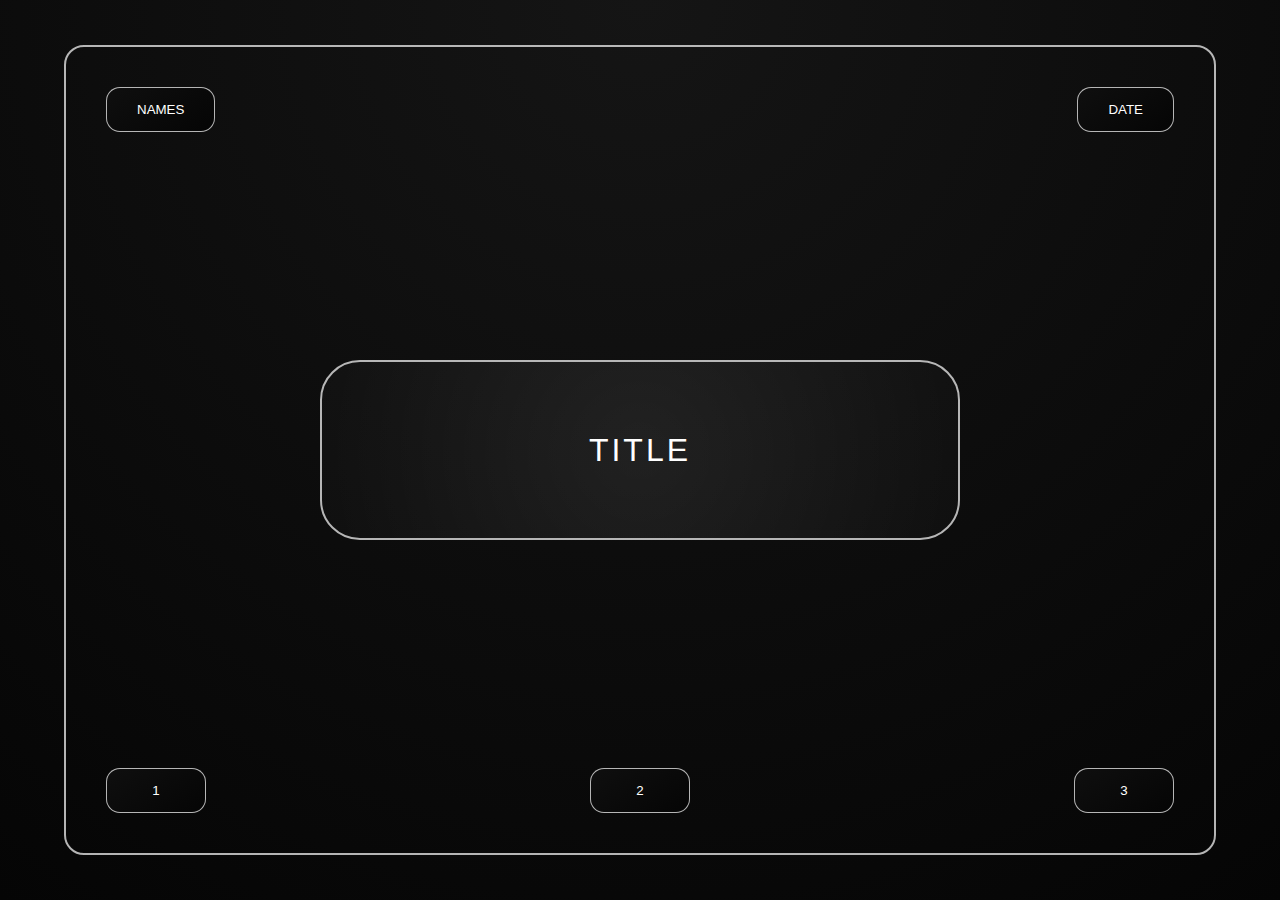
<file: index.html>
<!DOCTYPE html>
<html lang="es">
<head>
<meta charset="UTF-8">
<meta name="viewport" content="width=device-width, initial-scale=1.0">
<title>Diseño Interactivo</title>

<style>
:root {
    --bg: #0b0b0b;
    --card: #111;
    --border: rgba(255,255,255,0.7);
    --text: #ffffff;
    --glow: rgba(255,255,255,0.3);
}

* {
    box-sizing: border-box;
    font-family: 'Segoe UI', sans-serif;
}

body {
    margin: 0;
    background: radial-gradient(circle at top, #151515, #050505);
    height: 100vh;
    display: flex;
    align-items: center;
    justify-content: center;
    color: var(--text);
}

/* CONTENEDOR PRINCIPAL */
.container {
    width: 90%;
    max-width: 1200px;
    height: 90%;
    border: 2px solid var(--border);
    border-radius: 20px;
    padding: 40px;
    display: grid;
    grid-template-rows: auto 1fr auto;
    position: relative;
}

/* BOTONES GENERALES */
.btn {
    border: 1.5px solid var(--border);
    background: linear-gradient(145deg, #0f0f0f, #050505);
    color: white;
    padding: 14px 30px;
    border-radius: 14px;
    cursor: pointer;
    transition: 
        transform 0.25s ease,
        box-shadow 0.25s ease,
        background 0.25s ease;
    box-shadow: 0 0 0 rgba(255,255,255,0);
}

.btn:hover {
    transform: translateY(-4px);
    box-shadow: 0 0 20px var(--glow);
}

.btn:active {
    transform: scale(0.96);
}

/* HEADER */
.header {
    display: flex;
    justify-content: space-between;
}

/* TITULO CENTRAL */
.title-box {
    margin: auto;
    width: 60%;
    height: 180px;
    border: 2px solid var(--border);
    border-radius: 40px;
    display: flex;
    align-items: center;
    justify-content: center;
    font-size: 32px;
    letter-spacing: 3px;
    position: relative;
    overflow: hidden;
}

.title-box::before {
    content: "";
    position: absolute;
    width: 200%;
    height: 200%;
    background: radial-gradient(circle, rgba(255,255,255,0.08), transparent 60%);
    animation: glowMove 6s linear infinite;
}

@keyframes glowMove {
    0% { transform: translate(-50%, -50%); }
    50% { transform: translate(0%, 0%); }
    100% { transform: translate(-50%, -50%); }
}

.title-text {
    position: relative;
    z-index: 2;
}

/* FOOTER */
.footer {
    display: flex;
    justify-content: space-between;
    align-items: center;
}

.footer .btn {
    width: 100px;
    text-align: center;
}

/* EFECTO PARALLAX SUAVE */
.container:hover {
    transition: transform 0.4s ease;
}
</style>
</head>

<body>

<div class="container" id="container">
    <!-- HEADER -->
    <div class="header">
        <button class="btn">NAMES</button>
        <button class="btn">DATE</button>
    </div>

    <!-- TITULO -->
    <div class="title-box">
        <div class="title-text">TITLE</div>
    </div>

    <!-- FOOTER -->
    <div class="footer">
        <button class="btn">1</button>
        <button class="btn">2</button>
        <button class="btn">3</button>
    </div>
</div>

<script>
/* EFECTO MOVIMIENTO SUAVE AL MOVER EL RATÓN */
const container = document.getElementById("container");

container.addEventListener("mousemove", (e) => {
    const rect = container.getBoundingClientRect();
    const x = e.clientX - rect.left - rect.width / 2;
    const y = e.clientY - rect.top - rect.height / 2;

    container.style.transform = `
        perspective(1000px)
        rotateY(${x * 0.01}deg)
        rotateX(${-y * 0.01}deg)
    `;
});

container.addEventListener("mouseleave", () => {
    container.style.transform = `
        perspective(1000px)
        rotateY(0deg)
        rotateX(0deg)
    `;
});
</script>

</body>
</html>
</file>
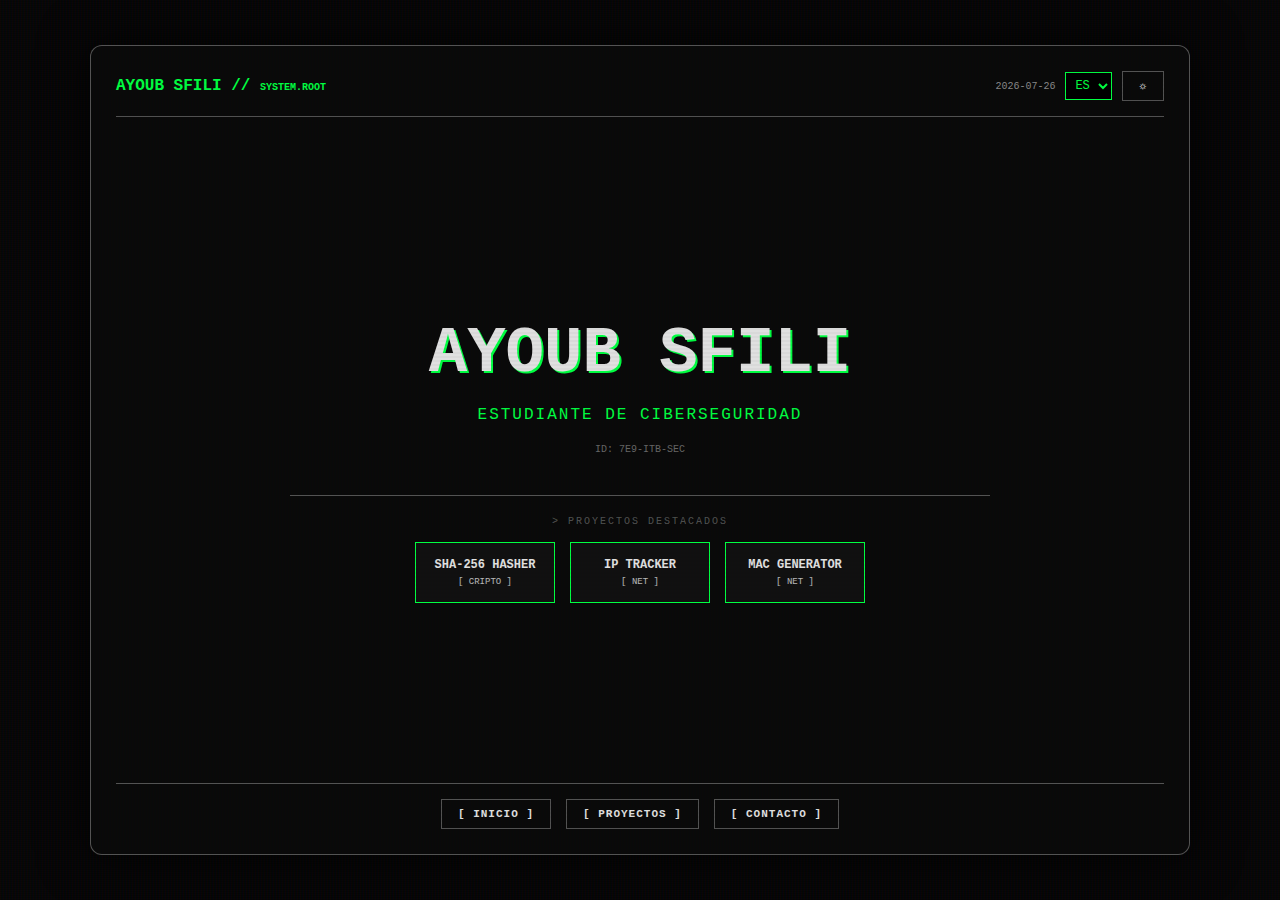
<file: CyberPortfolio/index.html>
<!DOCTYPE html>
<html lang="es">
<head>
    <meta charset="UTF-8">
    <meta name="viewport" content="width=device-width, initial-scale=1.0">
    <title>Ayoub Sfili - Cyber Portfolio</title>
    <link rel="stylesheet" href="css/style.css">
</head>
<body>

<div class="container">
    <div class="header">
        <div style="font-weight:bold; color:var(--accent)">AYOUB SFILI // <span style="font-size:10px">SYSTEM.ROOT</span></div>
        <div class="header-controls">
            <span id="date-display" style="font-size:10px; color:#888;"></span>
            <select class="lang-select" id="lang-select" onchange="changeLang()">
                <option value="es">ES</option>
                <option value="ca">CA</option>
                <option value="en">EN</option>
                <option value="fr">FR</option>
                <option value="de">DE</option>
            </select>
            <button class="btn" onclick="toggleTheme()" id="theme-btn">☼</button>
        </div>
    </div>

    <div class="main-content">
        <div id="home-view">
            <div class="title-box">
                <h1>AYOUB SFILI</h1>
                <p id="hero-sub" style="letter-spacing: 2px; color: var(--accent);"></p>
                <div style="margin-top:20px; font-size:10px; color:#666">ID: 7E9-ITB-SEC</div>
            </div>

            <div class="selected-section">
                <span class="section-label" id="sel-label">> SELECTED PROJECTS</span>
                <div class="mini-grid">
                    <div class="mini-card" onclick="launch(0)">
                        <div class="mini-card-title">SHA-256 HASHER</div>
                        <div class="mini-card-cat">[ CRIPTO ]</div>
                    </div>
                    <div class="mini-card" onclick="launch(2)">
                        <div class="mini-card-title">IP TRACKER</div>
                        <div class="mini-card-cat">[ NET ]</div>
                    </div>
                    <div class="mini-card" onclick="launch(6)">
                        <div class="mini-card-title">MAC GENERATOR</div>
                        <div class="mini-card-cat">[ NET ]</div>
                    </div>
                </div>
            </div>
        </div>

        <div id="projects-view">
            <div class="filter-bar">
                <input type="text" id="search-input" class="search-box" placeholder="" oninput="applyFilters()">
                <div class="filter-btns">
                    <button class="btn" id="f-all" onclick="setFilter('all')"></button>
                    <button class="btn" id="f-func" onclick="setFilter('func')"></button>
                    <button class="btn" id="f-cripto" onclick="setFilter('Cripto')"></button>
                    <button class="btn" id="f-net" onclick="setFilter('Net')"></button>
                    <button class="btn" id="f-conv" onclick="setFilter('Conv')"></button>
                </div>
            </div>
            <div id="grid-container" class="grid-container"></div>
        </div>

        <div id="contact-view">
            <h3 id="c-title" style="color:var(--accent); border-bottom: 1px solid var(--accent); padding-bottom:10px; margin-top:0;"></h3>

            <div class="contact-layout">
                <div class="tool-box" style="border:none; background:transparent; padding:0;">
                    <div style="margin-bottom: 15px;">
                        <p style="margin:5px 0">> <span id="l-name"></span> Ayoub Sfili</p>
                        <p style="margin:5px 0">> EMAIL: ayoub.sfili.7e9@itb.cat</p>
                    </div>

                    <div class="contact-form">
                        <label id="lbl-name" style="font-size:10px; color:#666">NOMBRE</label>
                        <input type="text" id="form-name" placeholder="">

                        <label id="lbl-email" style="font-size:10px; color:#666">EMAIL</label>
                        <input type="email" id="form-email" placeholder="user@domain.com">

                        <label id="lbl-phone" style="font-size:10px; color:#666">TELÉFONO</label>
                        <div class="phone-input-group">
                            <select id="form-prefix" class="phone-prefix">
                                <option value="+34">🇪🇸 +34</option>
                                <option value="+1">🇺🇸 +1</option>
                                <option value="+44">🇬🇧 +44</option>
                                <option value="+33">🇫🇷 +33</option>
                                <option value="+49">🇩🇪 +49</option>
                                <option value="+212">🇲🇦 +212</option>
                            </select>
                            <input type="tel" id="form-phone" placeholder="000 000 000" style="margin-bottom:10px;">
                        </div>

                        <label id="lbl-desc" style="font-size:10px; color:#666">MOTIVO / MENSAJE</label>
                        <textarea id="form-desc" rows="4" placeholder=""></textarea>

                        <button class="btn" id="c-btn-send" style="width:100%; border-color:var(--accent); color:var(--accent)" onclick="sendContact()"></button>
                    </div>
                </div>

                <div class="map-container">
                    <div style="margin-bottom:5px; font-size:11px; color:var(--accent)">
                        > TARGET: INSTITUT TECNOLÒGIC DE BARCELONA
                    </div>
                    <iframe class="map-frame"
                        src="https://maps.google.com/maps?q=Institut+Tecnol%C3%B2gic+de+Barcelona&t=&z=15&ie=UTF8&iwloc=&output=embed"
                        allowfullscreen loading="lazy" referrerpolicy="no-referrer-when-downgrade">
                    </iframe>
                </div>
            </div>

            <button class="btn" id="c-back" style="margin-top:10px" onclick="showHome()"></button>
        </div>

        <div id="app-view">
            <div id="app-header" style="margin-bottom:10px; font-weight:bold; color:var(--accent)"></div>
            <div class="tool-box" id="ui"></div>
            <button class="btn" id="app-close-btn" style="margin-top:10px" onclick="showProjects()"></button>
        </div>
    </div>

    <div class="footer">
        <button class="btn" onclick="showHome()" id="nav-h"></button>
        <button class="btn" onclick="showProjects()" id="nav-p"></button>
        <button class="btn" onclick="showContact()" id="nav-c"></button>
    </div>
</div>

<script src="js/script.js"></script>

</body>
</html>
</file>
<file: CyberPortfolio/css/style.css>
:root {
    --bg: #050505;
    --card: rgba(20, 20, 20, 0.95);
    --border: rgba(255, 255, 255, 0.3);
    --text: #e0e0e0;
    --accent: #00ff41; /* Cyber Green */
    --alert: #ff3333;
    --glow: rgba(0, 255, 65, 0.15);
    --container-bg: rgba(10, 10, 10, 0.85);
    --font-main: 'Courier New', Courier, monospace;
}

.light-mode {
    --bg: #e0e0e0;
    --card: #f5f5f5;
    --border: #aaa;
    --text: #111;
    --accent: #008000;
    --alert: #cc0000;
    --glow: rgba(0, 128, 0, 0.1);
    --container-bg: rgba(255, 255, 255, 0.95);
}

* { box-sizing: border-box; font-family: var(--font-main); transition: all 0.2s ease; }

body {
    margin: 0;
    background: var(--bg);
    background-image:
        linear-gradient(rgba(18, 16, 16, 0) 50%, rgba(0, 0, 0, 0.25) 50%),
        linear-gradient(90deg, rgba(255, 0, 0, 0.06), rgba(0, 255, 0, 0.02), rgba(0, 0, 255, 0.06));
    background-size: 100% 2px, 3px 100%;
    height: 100vh;
    display: flex;
    align-items: center;
    justify-content: center;
    color: var(--text);
    overflow: hidden;
    padding: 15px;
}

/* --- INTERFACE CONTAINER --- */
.container {
    width: 100%;
    max-width: 1100px;
    height: 90vh;
    border: 1px solid var(--border);
    border-radius: 12px;
    padding: 25px;
    display: grid;
    grid-template-rows: auto 1fr auto;
    background: var(--container-bg);
    box-shadow: 0 0 50px rgba(0,0,0,0.8);
    position: relative;
}

/* Scanline Effect overlay */
.container::before {
    content: " ";
    display: block;
    position: absolute;
    top: 0; left: 0; bottom: 0; right: 0;
    background: linear-gradient(rgba(18, 16, 16, 0) 50%, rgba(0, 0, 0, 0.1) 50%);
    background-size: 100% 4px;
    z-index: 999;
    pointer-events: none;
    opacity: 0.3;
}

.header { display: flex; justify-content: space-between; align-items: center; margin-bottom: 20px; z-index: 100;
    border-bottom: 1px solid var(--border); padding-bottom: 15px; }
.header-controls { display: flex; align-items: center;
    gap: 10px; }

.lang-select {
    background: #000;
    color: var(--accent);
    border: 1px solid var(--accent);
    font-size: 12px;
    padding: 5px;
    cursor: pointer;
    text-transform: uppercase;
}

.btn {
    border: 1px solid var(--border);
    background: transparent;
    color: var(--text);
    padding: 8px 16px;
    cursor: pointer;
    text-transform: uppercase;
    font-size: 11px;
    letter-spacing: 1px;
    font-weight: bold;
}
.btn:hover, .btn.active {
    background: var(--accent);
    color: #000;
    box-shadow: 0 0 10px var(--accent);
    border-color: var(--accent);
}

.main-content { position: relative;
    width: 100%; height: 100%; overflow: hidden; }

/* --- VIEW: HOME (MODIFICADO PARA SELECTED PROJECTS) --- */
#home-view {
    display: flex;
    flex-direction: column;
    justify-content: center;
    align-items: center;
    height: 100%;
    width: 100%;
}

.title-box {
    text-align: center;
    width: 80%;
    margin-bottom: 40px; /* Espacio para los proyectos abajo */
}
.title-box h1 {
    font-size: clamp(2rem, 5vw, 4rem);
    margin: 0;
    color: var(--text);
    text-shadow: 2px 2px 0px var(--accent);
}

/* ESTILOS NUEVOS: SELECTED PROJECTS */
.selected-section {
    width: 100%;
    max-width: 700px;
    border-top: 1px solid var(--border);
    padding-top: 20px;
    text-align: center;
    animation: fadeIn 1s ease-in;
}

.section-label {
    font-size: 10px;
    color: var(--border);
    letter-spacing: 2px;
    margin-bottom: 15px;
    display: block;
}

.mini-grid {
    display: flex;
    justify-content: center;
    gap: 15px;
    flex-wrap: wrap;
}

.mini-card {
    background: rgba(255,255,255,0.03);
    border: 1px solid var(--accent);
    padding: 15px;
    cursor: pointer;
    min-width: 140px;
    text-align: center;
    position: relative;
    transition: transform 0.2s, background 0.2s;
}

.mini-card:hover {
    background: var(--accent);
    color: #000;
    transform: translateY(-5px);
    box-shadow: 0 5px 15px rgba(0, 255, 65, 0.2);
}

.mini-card-title {
    font-weight: bold;
    font-size: 12px;
    margin-bottom: 5px;
}

.mini-card-cat {
    font-size: 9px;
    opacity: 0.8;
    text-transform: uppercase;
}

@keyframes fadeIn { from { opacity: 0;
    transform: translateY(10px); } to { opacity: 1; transform: translateY(0); } }


/* --- VIEW: PROJECTS --- */
#projects-view { display: none;
    flex-direction: column; height: 100%; }

.filter-bar { display: flex;
    flex-direction: column; gap: 10px; margin-bottom: 15px; }
.search-box {
    width: 100%;
    background: rgba(0,0,0,0.5);
    border: 1px solid var(--border);
    color: var(--accent);
    padding: 12px;
    font-family: var(--font-main);
}
.filter-btns { display: flex; gap: 5px; flex-wrap: wrap; justify-content: center;
}

.grid-container {
    display: grid;
    grid-template-columns: repeat(auto-fill, minmax(180px, 1fr));
    gap: 15px;
    overflow-y: auto;
    padding-right: 5px;
}
/* Custom Scrollbar */
::-webkit-scrollbar { width: 6px;
}
::-webkit-scrollbar-track { background: #000;
}
::-webkit-scrollbar-thumb { background: var(--accent);
}

.card {
    background: rgba(255,255,255,0.03);
    border: 1px solid var(--border);
    padding: 20px;
    cursor: pointer;
    position: relative;
}
.card:hover { border-color: var(--accent); background: rgba(0,255,65,0.05);
}
.card .badge {
    position: absolute;
    top: 5px; right: 5px;
    font-size: 9px; padding: 2px 4px;
    border: 1px solid var(--alert); color: var(--alert);
}

/* --- VIEW: TOOLS & CONTACT --- */
#app-view, #contact-view { display: none;
    flex-direction: column; height: 100%; width: 100%; }
#contact-view { max-width: 100%;
}
#app-view { max-width: 800px; margin: 0 auto;
}

.tool-box {
    flex-grow: 1;
    border: 1px solid var(--border);
    padding: 20px;
    background: rgba(0,0,0,0.4);
    overflow-y: auto;
    display: flex;
    flex-direction: column;
}

.contact-layout {
    display: grid;
    grid-template-columns: 1fr 1fr;
    gap: 20px;
    height: 100%;
}

.map-container {
    display: flex;
    flex-direction: column;
    border: 1px solid var(--border);
    padding: 5px;
    background: #000;
}

.map-frame {
    width: 100%;
    flex-grow: 1;
    border: none;
    filter: grayscale(100%) invert(90%) contrast(120%);
}

.phone-input-group {
    display: flex;
    gap: 5px;
}
.phone-prefix {
    width: 110px;
    background: #000;
    color: var(--accent);
    border: 1px solid #444;
}

.terminal-output {
    background: #000;
    border: 1px solid #333;
    padding: 15px;
    color: var(--accent);
    font-size: 13px;
    margin-top: 15px;
    min-height: 100px;
    white-space: pre-wrap;
    overflow-wrap: break-word;
    flex-grow: 1;
}

.contact-form input, .contact-form textarea, .contact-form select {
    width: 100%;
    background: #111;
    border: 1px solid #444;
    color: #fff;
    padding: 10px;
    margin-bottom: 10px;
    font-family: var(--font-main);
}

.contact-form input:focus, .contact-form textarea:focus {
    border-color: var(--accent);
    outline: none;
}

.footer { display: flex; justify-content: center; gap: 15px; padding-top: 15px;
    border-top: 1px solid var(--border); margin-top: auto; }

@keyframes blink { 0%, 100% { opacity: 1;
} 50% { opacity: 0; } }
.cursor { display: inline-block; width: 8px;
    height: 15px; background: var(--accent); animation: blink 1s infinite; vertical-align: middle;
}

.loading-bar {
    width: 0%;
    height: 2px;
    background: var(--accent);
    transition: width 0.5s;
}

/* --- MEDIA QUERIES (RESPONSIVE) --- */
@media (max-width: 768px) {
    body { padding: 0;
        height: auto; min-height: 100vh; overflow-y: auto; }
    .container { height: auto;
        min-height: 100vh; border: none; border-radius: 0; grid-template-rows: auto 1fr auto; display: flex; flex-direction: column;
    }
    .main-content { overflow: visible; flex-grow: 1;
    }
    .header { flex-direction: column; gap: 10px; text-align: center;
    }
    .title-box h1 { font-size: 2.5rem;
    }
    .grid-container { grid-template-columns: 1fr; overflow: visible;
    }
    #projects-view { height: auto; overflow: visible;
    }
    .contact-layout { grid-template-columns: 1fr; height: auto;
    }
    .map-container { height: 300px;
    }
    .tool-box { overflow: visible; height: auto;
    }
    .filter-btns { justify-content: center;
    }
    .filter-btns .btn { flex-grow: 1; font-size: 10px;
    }

    /* Ajuste para Selected Projects en móvil */
    .mini-grid { flex-direction: column;
    }
    .mini-card { width: 100%;
    }
}
</file>
